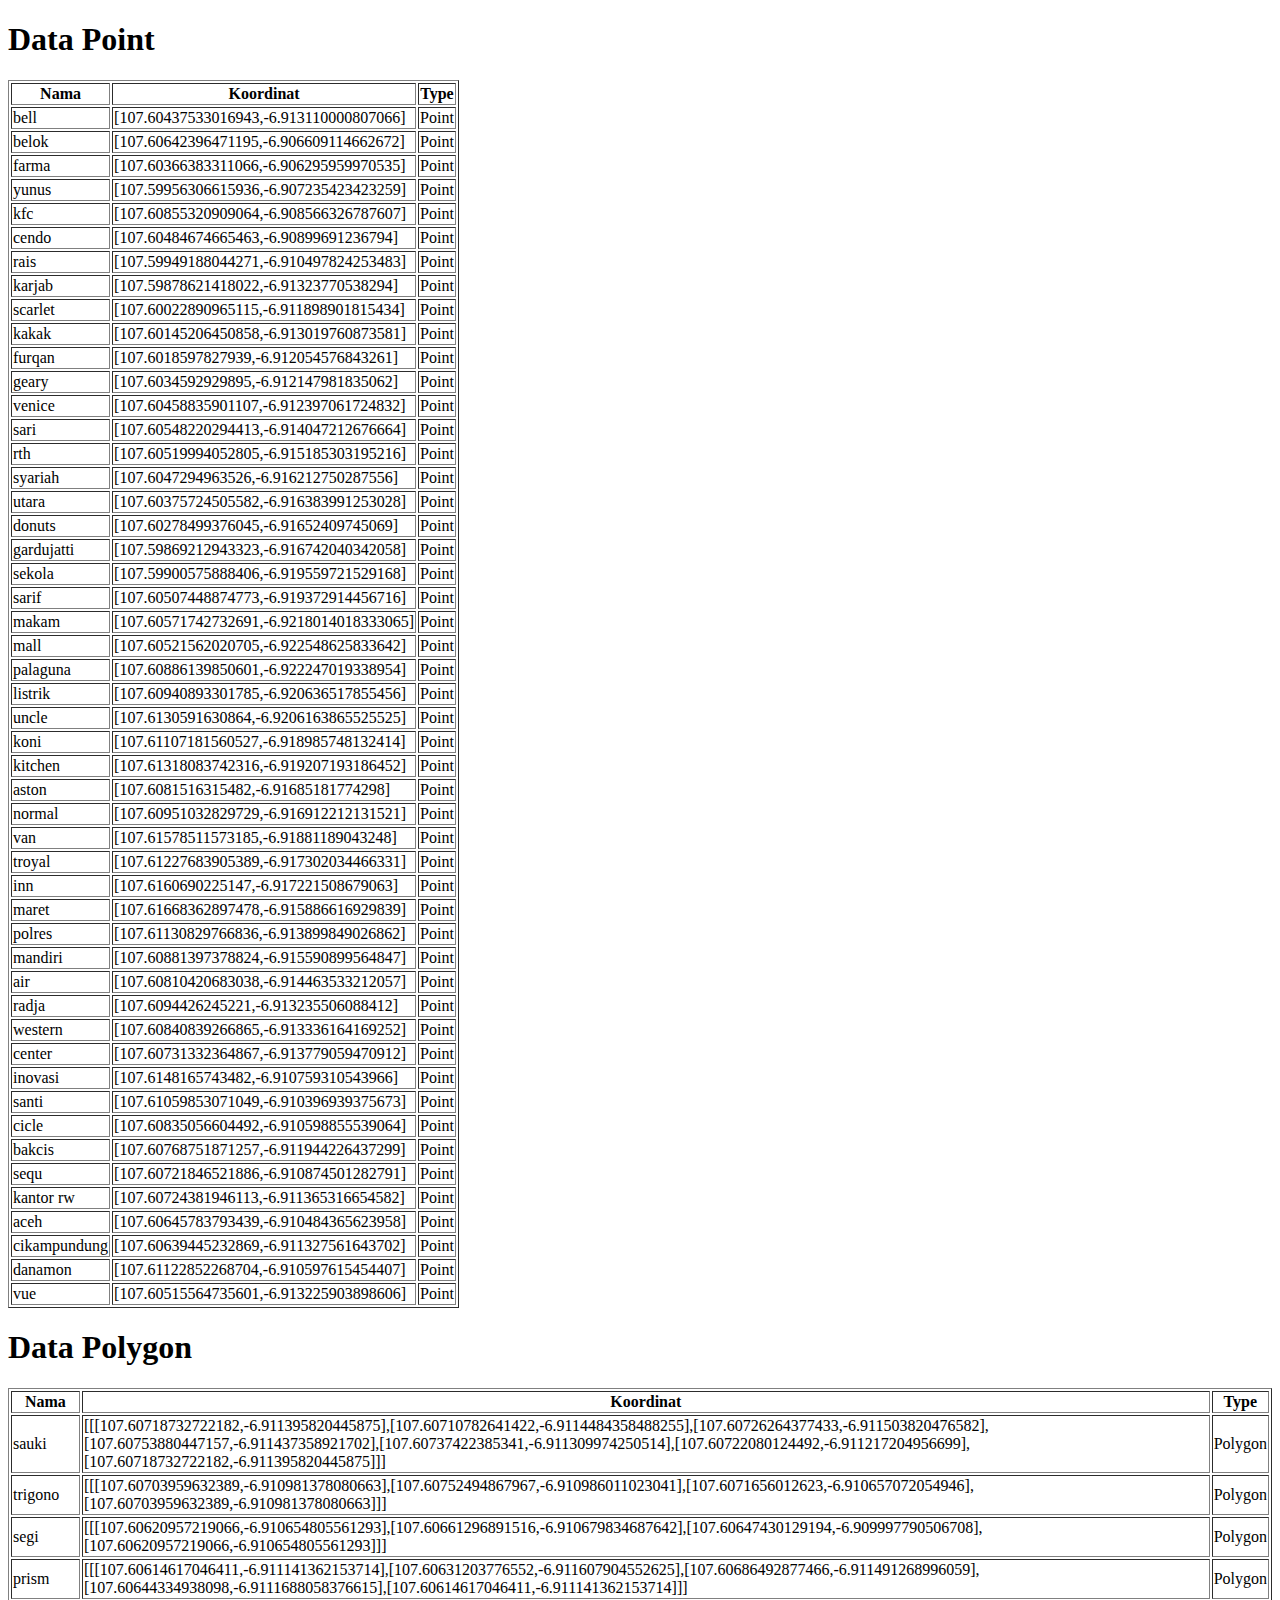
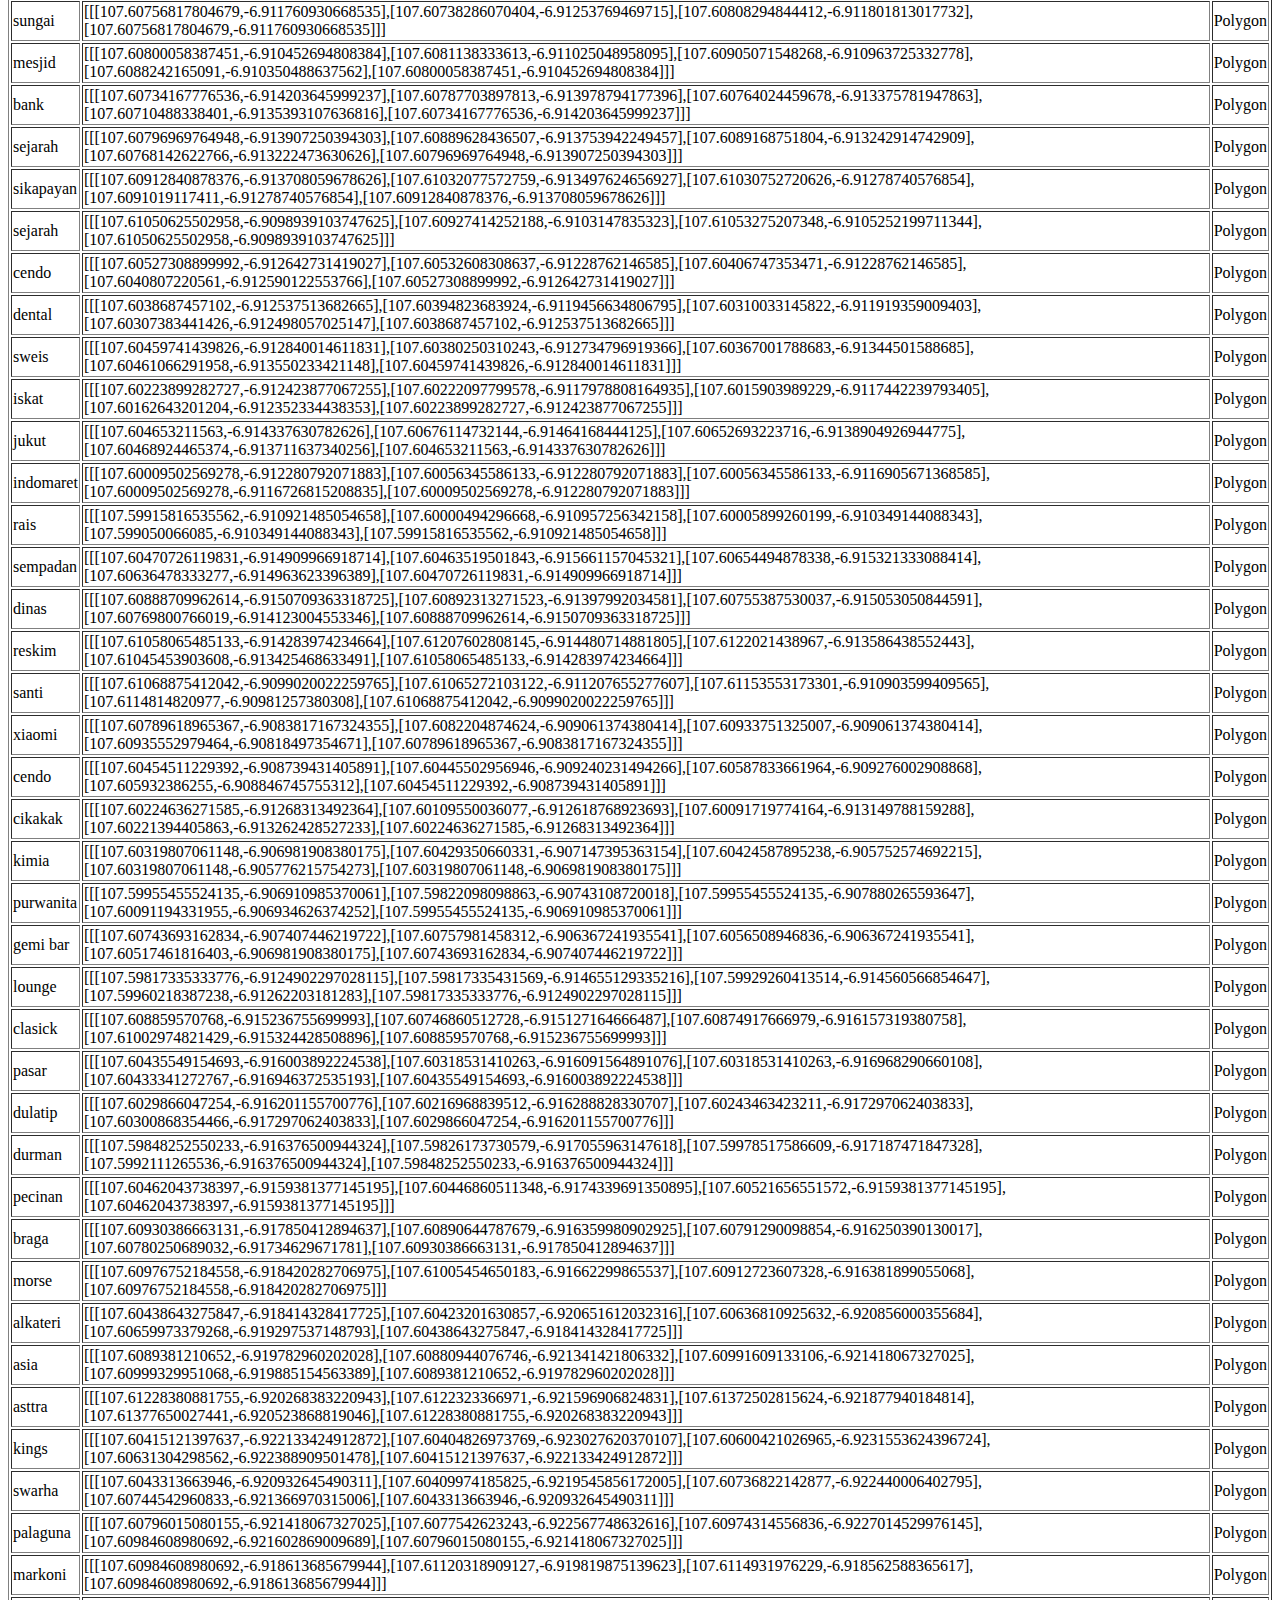
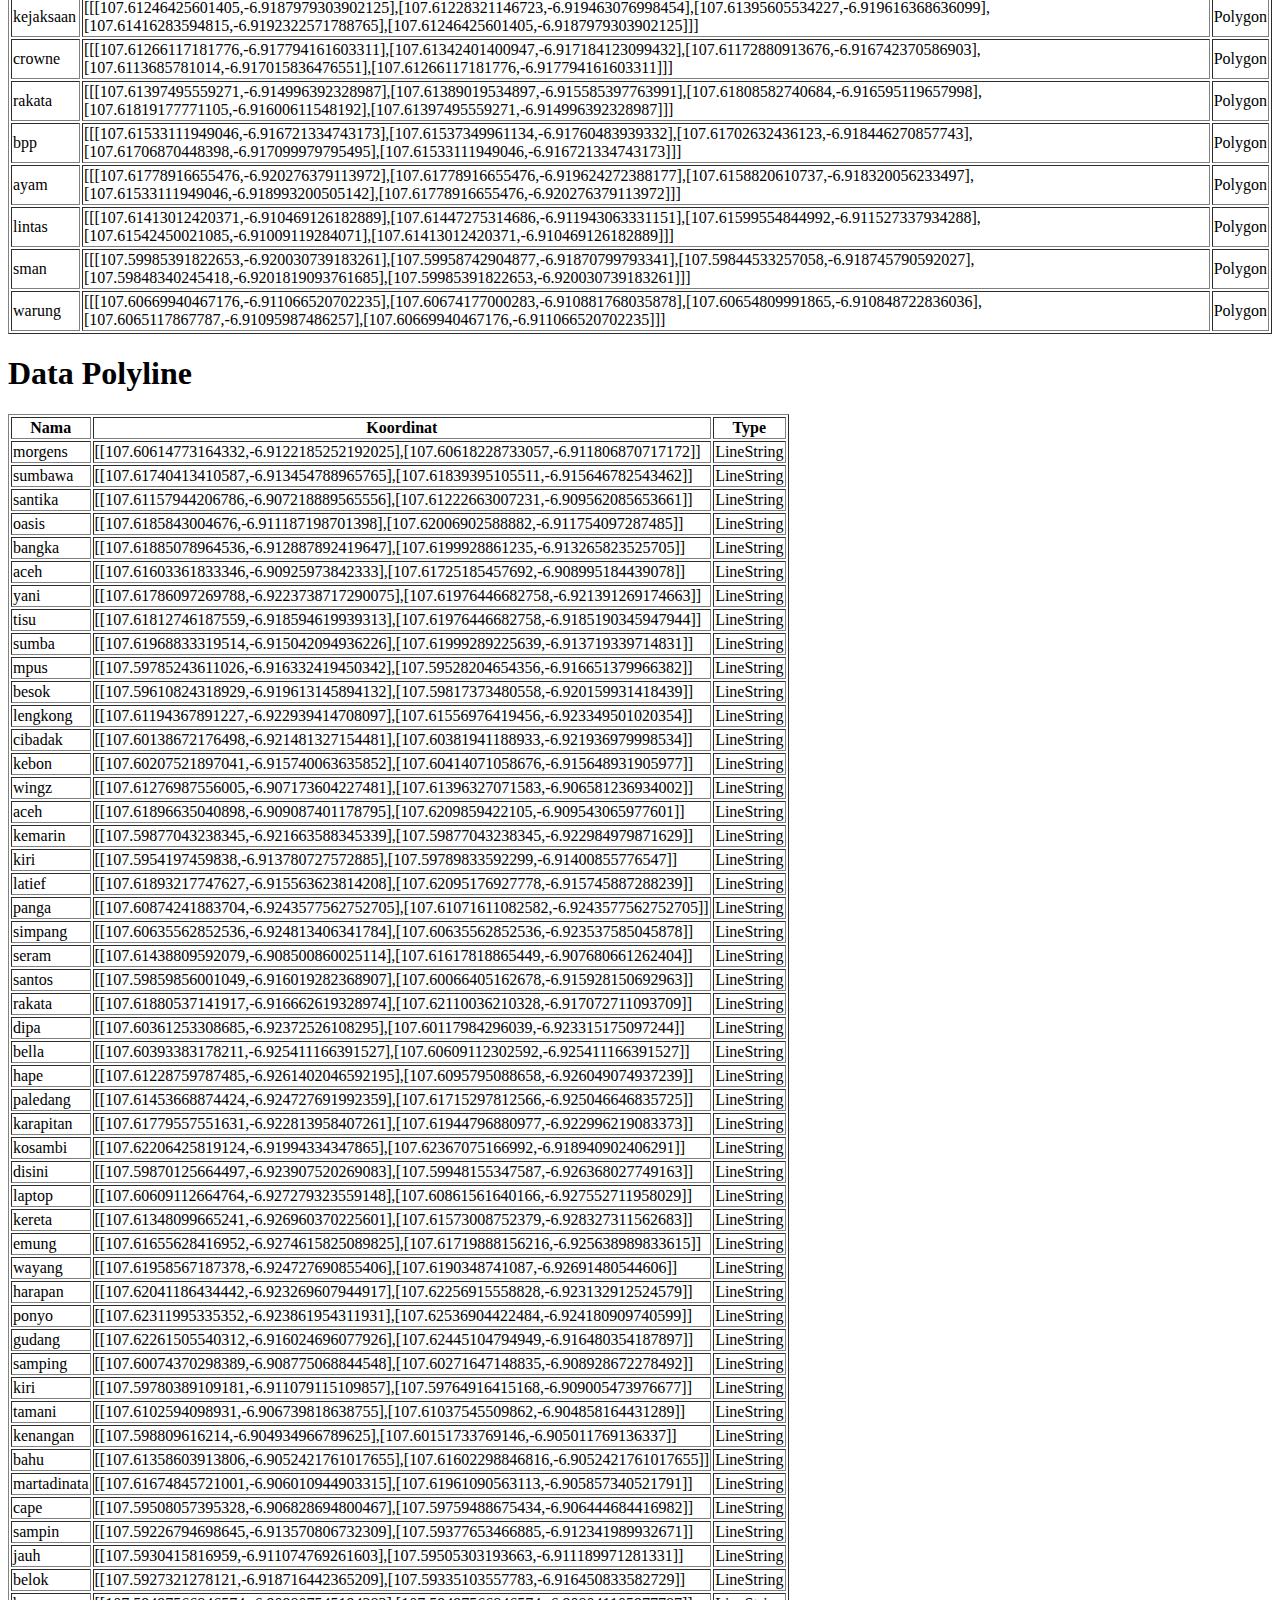
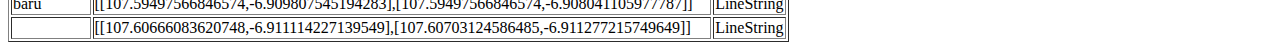
<file: jscroot/template/content/chapter/ch1/index.html>
<!DOCTYPE html>
<html>
<head>
    <title>Data Tabel</title>
</head>

<body>

    <div class="point-table">
    <h1>Data Point</h1>
    <table id="pointTable" border="1">
        <thead>
            <tr>
                <th>Nama</th>
                <th>Koordinat</th>
                <th>Type</th>
            </tr>
        </thead>
        <tbody></tbody>
    </table>
</div>

<div class="polygon-table">
    <h1>Data Polygon</h1>
    <table id="polygonTable" border="1">
        <thead>
            <tr>
                <th>Nama</th>
                <th>Koordinat</th>
                <th>Type</th>
            </tr>
        </thead>
        <tbody></tbody>
    </table>
</div>

<div class="polyline-table">
    <h1>Data Polyline</h1>
    <table id="polylineTable" border="1">
        <thead>
            <tr>
                <th>Nama</th>
                <th>Koordinat</th>
                <th>Type</th>
            </tr>
        </thead>
        <tbody></tbody>
    </table>
</div>
    <script type="module" src="./app.js"></script>
</body>
</html>
</file>
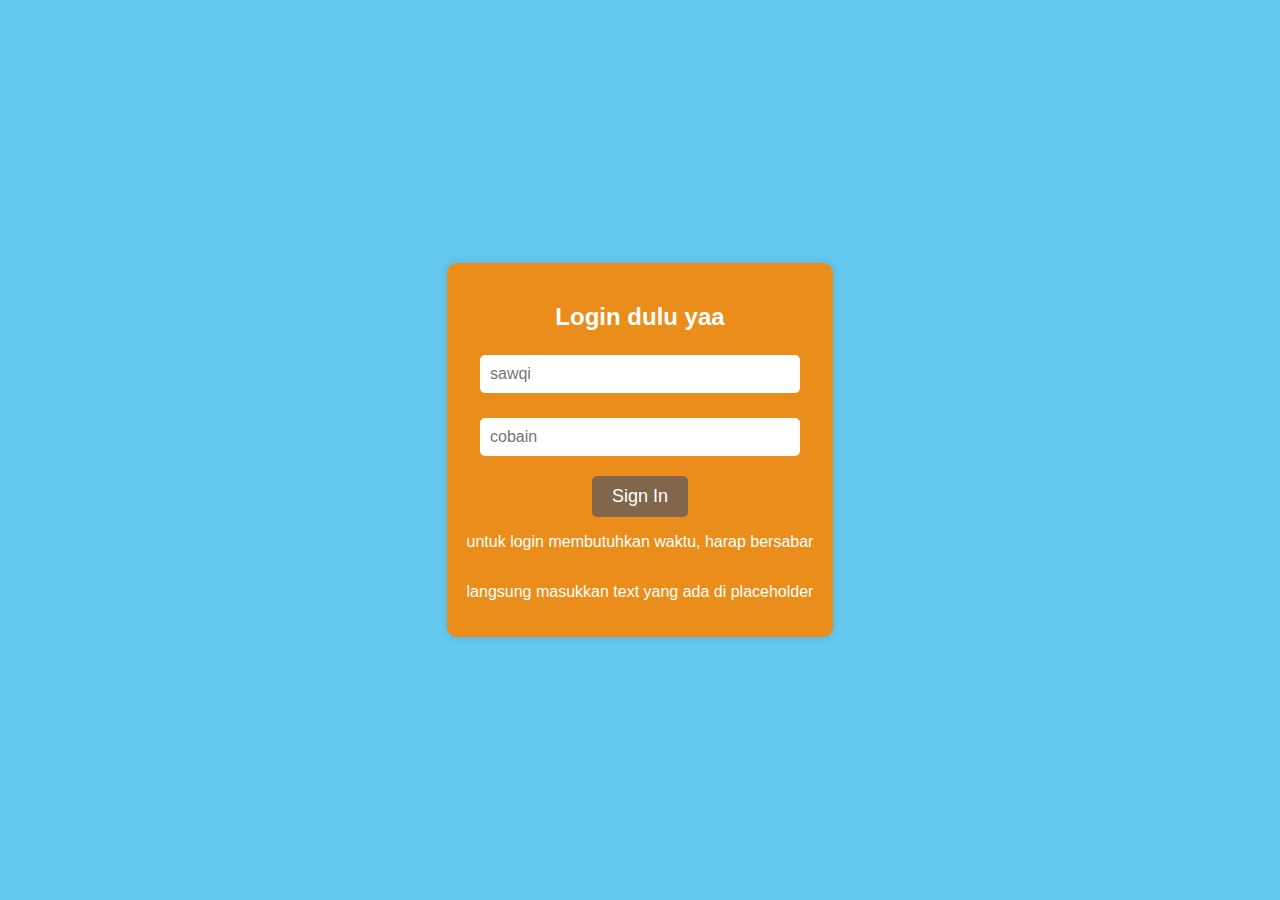
<file: jscroot/template/content/chapter/ch5/index.html>
<!DOCTYPE html>
<html lang="en">
  <head>
    <meta charset="UTF-8" />
    <meta name="viewport" content="width=device-width, initial-scale=1.0" />
    <title>Login Page</title>
    <style>
      body {
        display: flex;
        justify-content: center;
        align-items: center;
        height: 100vh;
        margin: 0;
        color: white;
        font-family: Arial, sans-serif;
        background-color: rgb(100, 200, 239);
        background-size: cover;
      }

      .login-container {
        background-color: #eb8d1a;
        padding: 20px;
        border-radius: 10px;
        box-shadow: 0 0 10px rgba(0, 0, 0, 0.1);
        display: flex;
        flex-direction: column;
        align-items: center;
      }

      .input-group {
        margin-bottom: 20px;
      }

      .input-group input {
        width: 300px;
        padding: 10px;
        font-size: 16px;
        border: none;
        border-radius: 5px;
        margin-top: 5px;
      }

      .login-button {
        background-color: #82664b;
        color: white;
        padding: 10px 20px;
        font-size: 18px;
        border: none;
        border-radius: 5px;
        cursor: pointer;
        transition: background-color 0.3s ease;
      }

      .login-button:hover {
        background-color: #c1c1c1;
      }
    </style>
       <script src="sijs/cookie.js"></script>
  </head>
 
  <body>
    <div class="login-container">
        <H2>Login dulu yaa</H2>
      <div class="input-group">
        <input type="text" placeholder="sawqi" id="username" />
      </div>
      <div class="input-group">
        <input type="password" placeholder="cobain" id="password" />
      </div>
      <button type="submit" class="login-button" id="button"
      onclick="PostSignUp()">Sign In</button>
      <p>untuk login membutuhkan waktu, harap bersabar</p>
      <p>langsung masukkan text yang ada di placeholder</p>
    <!-- <h4>Tidak punya akun?</h4>
    <a href="signup.html">Daftar</a> -->
    </div>

    <script type="module" src="./sijs/post.js"></script>
    <script type="module">
      // Nama cookie yang akan diperiksa
  
  
      import { getCookie } from "https://jscroot.github.io/cookie/croot.js";
      const cookieName = "token";
  
      // Periksa apakah cookie ada dengan menggunakan fungsi dari file cookieUtil.js
      if (getCookie(cookieName)) {
        // Jika cookie tidak ada, arahkan kembali ke halaman signin
        window.location.href = "./dashboard.html";
      }
    </script>

    <script src="sijs/main.js"></script>
  </body>
</html>
</file>
